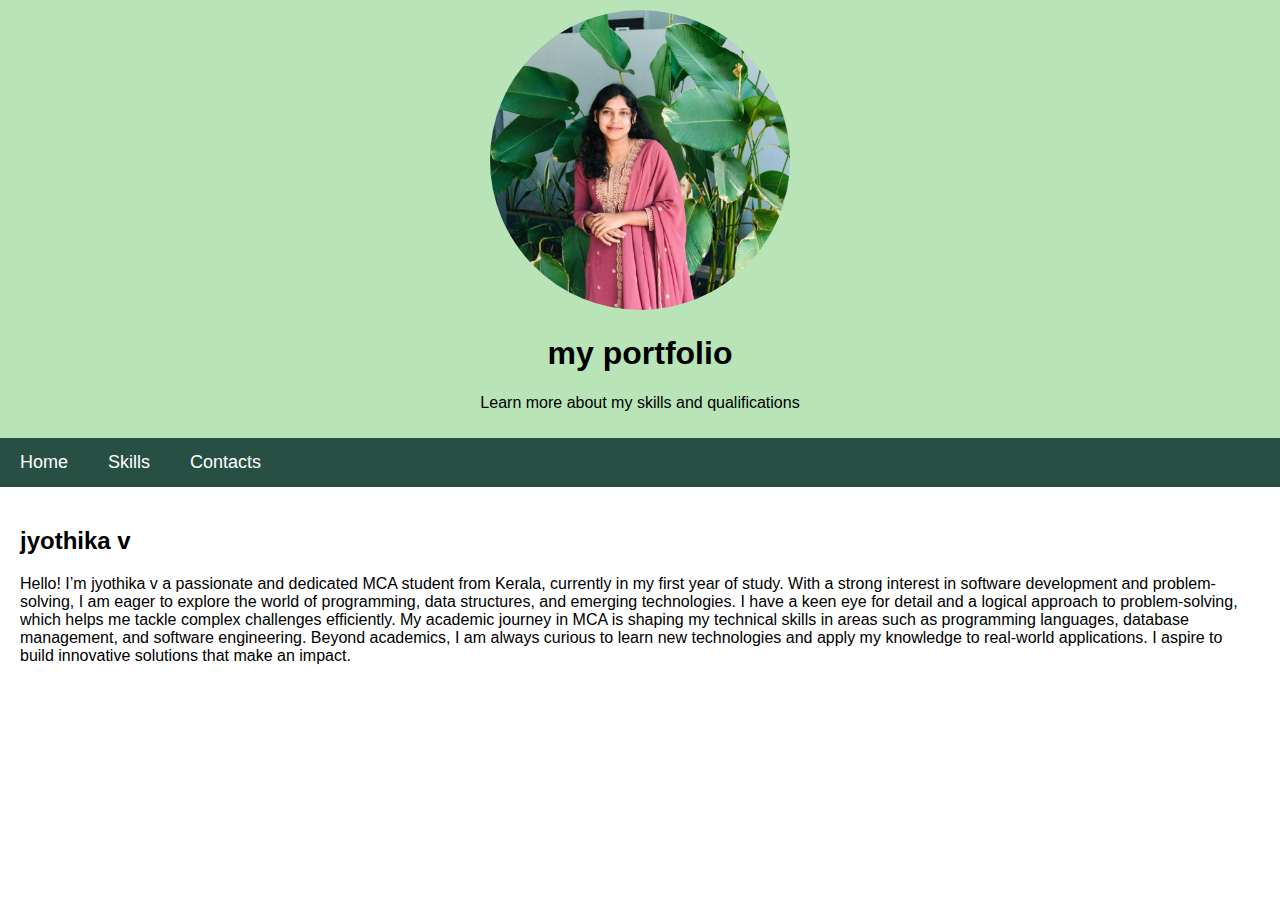
<file: index.html>
<!DOCTYPE html>
<html lang="en">
<head>
  <meta charset="UTF-8">
  <meta name="viewport" content="width=device-width, initial-scale=1.0">
  <title>Header with Navigation</title>
  <link rel="stylesheet" href="style.css">
  <style>
   
  </style>
</head>
<body>
  
  <div class="header">
    <img src="jo.jpg" alt="profilepicture">

    <h1>my portfolio</h1>
    <p>Learn more about my skills and qualifications</p>
  </div>


  <div class="navbar">
    <a href="index.html">Home</a>
    
    <a href="skill.html">Skills</a>
    <a href="contacts.html">Contacts</a>
  </div>

 
  <div class="content">
    <h2>jyothika v</h2>
    <p>Hello! I’m jyothika v a passionate and dedicated MCA student from Kerala, currently in my first year of study. With a strong interest in software development and problem-solving, I am eager to explore the world of programming, data structures, and emerging technologies.
        I have a keen eye for detail and a logical approach to problem-solving, which helps me tackle complex challenges efficiently. My academic journey in MCA is shaping my technical skills in areas such as programming languages, database management, and software engineering.
        Beyond academics, I am always curious to learn new technologies and apply my knowledge to real-world applications. I aspire to build innovative solutions that make an impact.</p>
  </div>

</body>
</html>
</file>
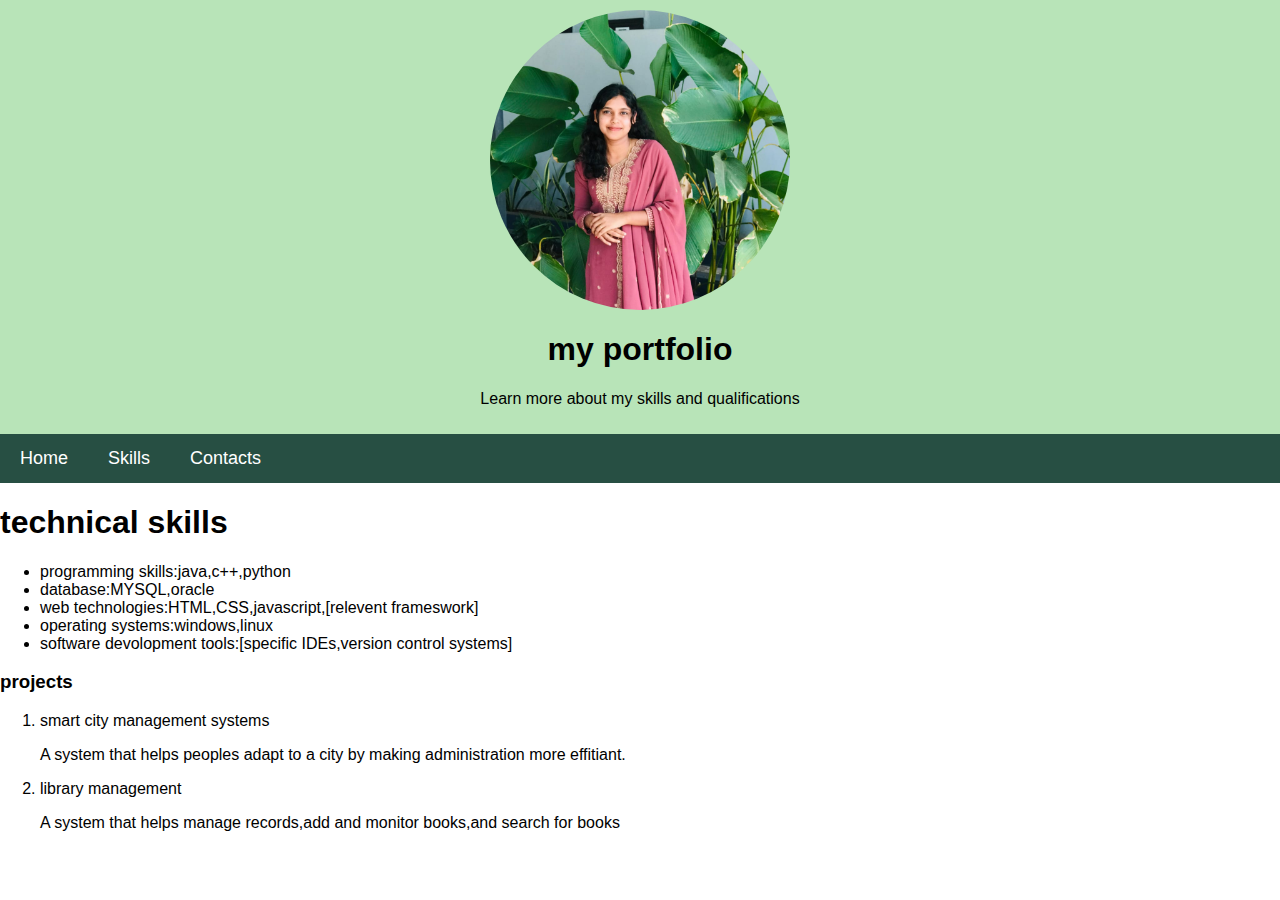
<file: skill.html>
<html>
    <head>
        <title>technical skill</title>
        <link rel="stylesheet" href="style.css">
    </head>
 <body>
    <body>
  
        <div class="header">
          <img src="jo.jpg" alt="profilepicture">
      
          <h1>my portfolio</h1>
          <p>Learn more about my skills and qualifications</p>
        </div>
      
      
        <div class="navbar">
          <a href="index.html">Home</a>
          
          <a href="skill.html">Skills</a>
          <a href="contacts.html">Contacts</a>
        </div>
    <h1>technical skills</h1>
    <div><ul>
        <li>programming skills:java,c++,python</li>
        <li>database:MYSQL,oracle</li>
        <li>web technologies:HTML,CSS,javascript,[relevent frameswork]</li>
        <li>operating systems:windows,linux</li>
        <li>software devolopment tools:[specific IDEs,version control systems]</li>
    </ul>
    </div>
    <h3><b>projects</b></h3>
    <div>
        <ol>
            <li>smart city management systems</li>
            <p>A system that helps peoples adapt to a city by making administration more
                effitiant.
            </p>
            <li>library management</li>
            <p>A system that helps manage records,add and monitor books,and search for books</p>
        </ol>
    </div>
 </body>   
</html>
</file>
<file: style.css>
body {
    font-family: Arial, sans-serif;
    margin: 0;
    padding: 0;
  }

 
  .header {
    background-color:rgba(172, 223, 172, 0.856);
    padding: 10px 0;
    text-align: center;
  }

 
  .navbar {
    overflow: hidden;
    background-color:rgba(3, 50, 36, 0.858); 
  }

  
  .navbar a {
    float: left;
    display: block;
    color: white;
    text-align: center;
    padding: 14px 20px;
    text-decoration: none;
    font-size: 18px;
  }

 
  .navbar a:hover {
    background-color: #ddd;
    color: blue;
  }

  
  .navbar a {
    float: left;
  }

  @media screen and (max-width: 600px) {
    .navbar a {
      float: none;
      display: block;
      text-align: left;
    }
  }

 
  .content {
    padding: 20px;
  }
img{
    width: 300px;
    height: 300px; 
    border-radius: 50%;
    object-fit: cover; 
  }
</file>
